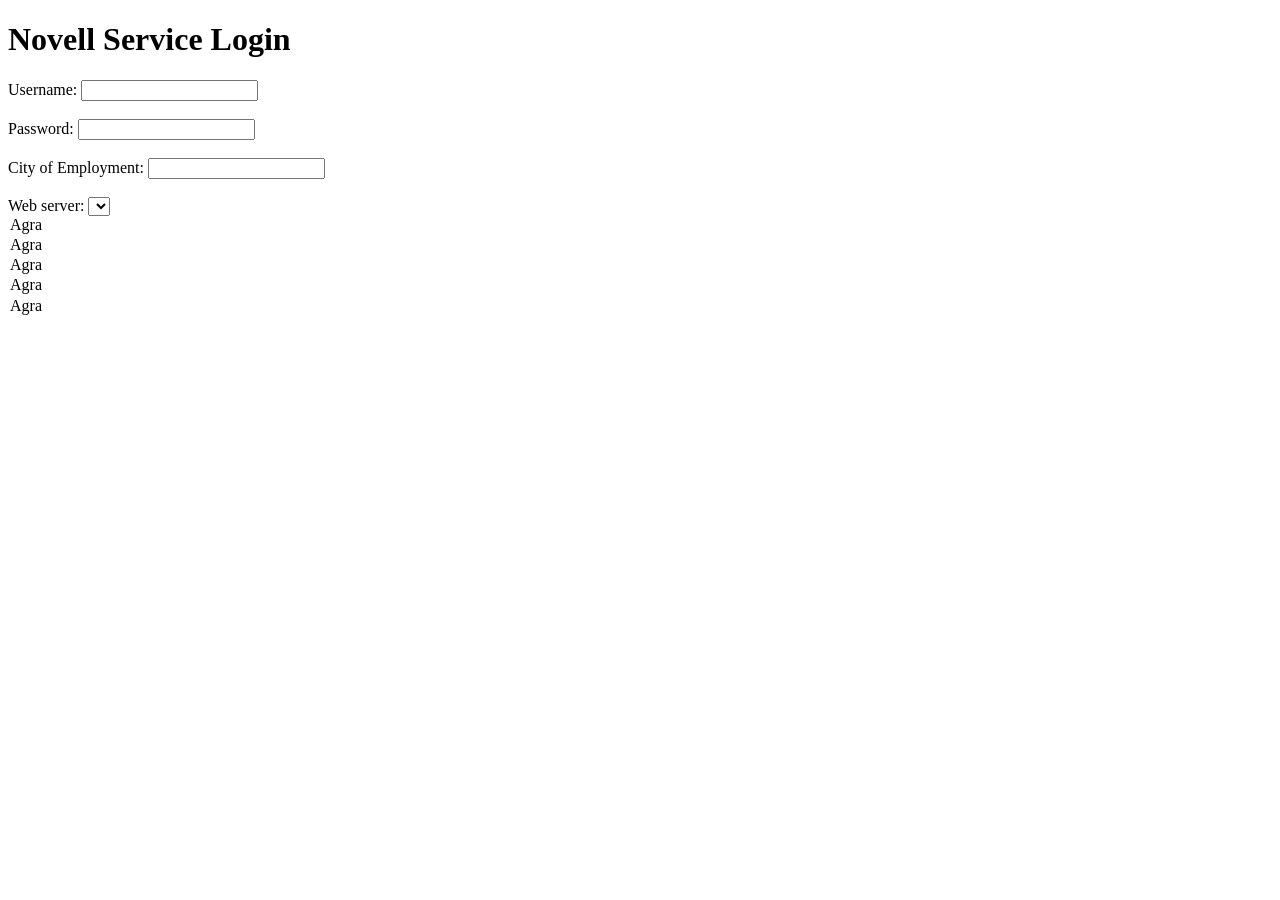
<file: Homework/form1.html>
<!DOCTYPE html>
<html lang="en">

<head>
    <meta charset="UTF-8">
    <meta name="viewport" content="width=device-width, initial-scale=1.0">
    <title>Document</title>
</head>

<body>
    <div>
        <h1>Novell Service Login</h1>
        <label for="username">Username: </label>
        <input type="text" id="username">
        <br><br>
        <label for="password">Password: </label>
        <input type="password" id="password">
        <br><br>
        <label for="city">City of Employment: </label>
        <input type="text" id="city">
        <br><br>
        <label for="server">Web server: </label>
        <select name="web server" id="server"></select>
            <option value="agra">Agra</option>
            <option value="agra">Agra</option>
            <option value="agra">Agra</option>
            <option value="agra">Agra</option>
            <option value="agra">Agra</option>


    </div>
</body>

</html>
</file>
